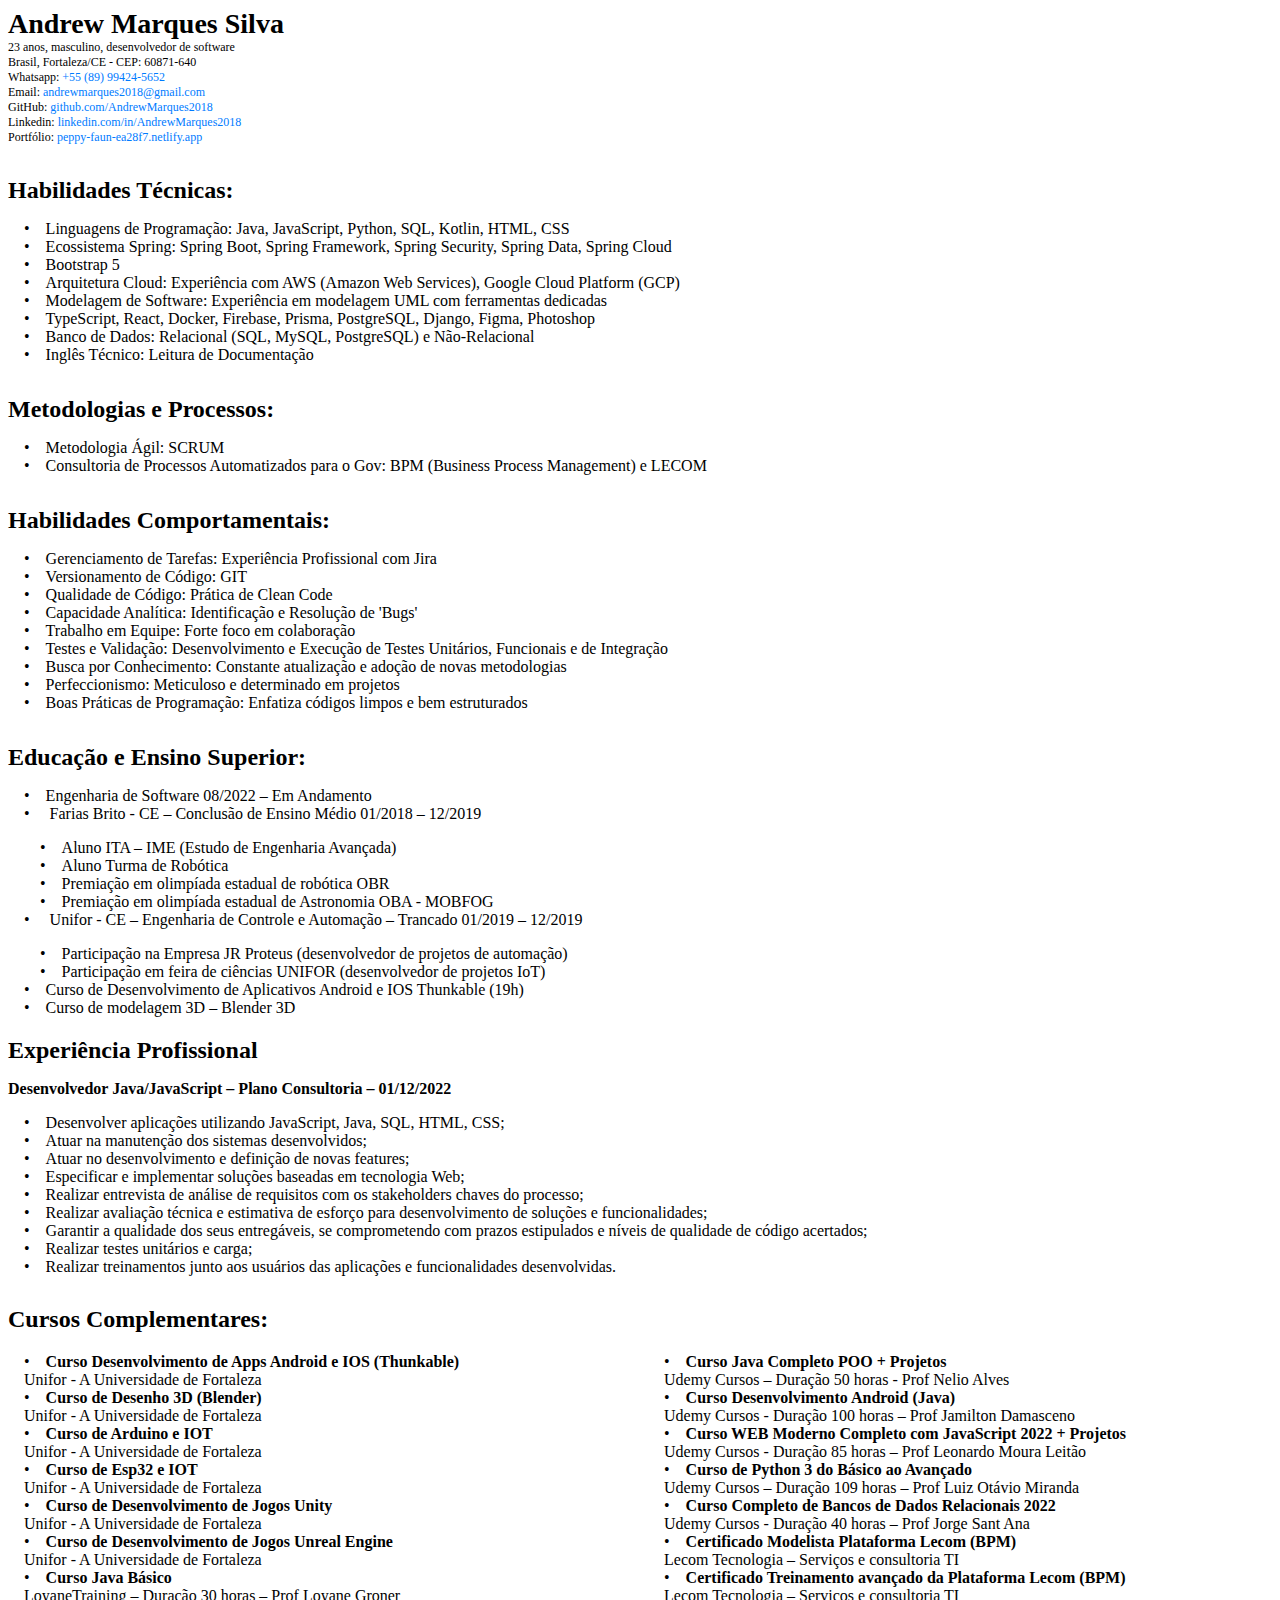
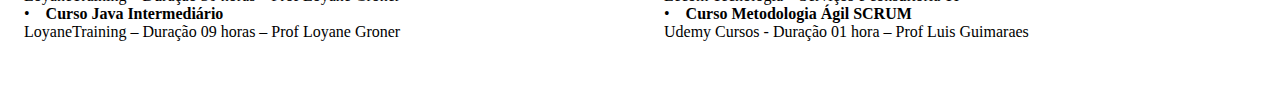
<file: curriculo/curriculo.html>
<!DOCTYPE html>

<html lang="pt-br">

<head>
  <meta charset="UTF-8">
  <meta name="viewport" content="width=device-width, initial-scale=1.0">
  <title>Curriculum Vitae - Andrew Marques Silva</title>
  <link rel="stylesheet" href="style.css">
</head>

<body>
  <header class="apresentacao">
    <h1>Andrew Marques Silva</h1>
    <p>23 anos, masculino, desenvolvedor de software</p>
    <p>Brasil, Fortaleza/CE - CEP: 60871-640</p>
    <p>Whatsapp: <a href="https://api.whatsapp.com/send?phone=5589994245652" target="_blank">+55 (89) 99424-5652</a></p>
    <p>Email: <a href="mailto:andrewmarques2018@gmail.com">andrewmarques2018@gmail.com</a></p>
    <p>GitHub: <a href="https://github.com/AndrewMarques2018" target="_blank">github.com/AndrewMarques2018</a></p>
    <p>Linkedin: <a href="https://www.linkedin.com/in/AndrewMarques2018"
        target="_blank">linkedin.com/in/AndrewMarques2018</a></p>
    <p>Portfólio: <a href="https://peppy-faun-ea28f7.netlify.app" target="_blank">peppy-faun-ea28f7.netlify.app</a></p>
  </header>

  <section class="perfil_profissional">
    <h2>Habilidades Técnicas:</h2>
    <ul>
      <li>Linguagens de Programação: Java, JavaScript, Python, SQL, Kotlin, HTML, CSS</li>
      <li>Ecossistema Spring: Spring Boot, Spring Framework, Spring Security, Spring Data, Spring Cloud</li>
      <li>Bootstrap 5</li>
      <li>Arquitetura Cloud: Experiência com AWS (Amazon Web Services), Google Cloud Platform (GCP)</li>
      <li>Modelagem de Software: Experiência em modelagem UML com ferramentas dedicadas</li>
      <li>TypeScript, React, Docker, Firebase, Prisma, PostgreSQL, Django, Figma, Photoshop</li>
      <li>Banco de Dados: Relacional (SQL, MySQL, PostgreSQL) e Não-Relacional</li>
      <li>Inglês Técnico: Leitura de Documentação</li>
    </ul>
  </section>

  <section class="perfil_profissional">
    <h2>Metodologias e Processos:</h2>
    <ul>
      <li>Metodologia Ágil: SCRUM</li>
      <li>Consultoria de Processos Automatizados para o Gov: BPM (Business Process Management) e LECOM</li>
    </ul>
  </section>

  <section class="perfil_profissional">
    <h2>Habilidades Comportamentais:</h2>
    <ul>
      <li>Gerenciamento de Tarefas: Experiência Profissional com Jira</li>
      <li>Versionamento de Código: GIT</li>
      <li>Qualidade de Código: Prática de Clean Code</li>
      <li>Capacidade Analítica: Identificação e Resolução de 'Bugs'</li>
      <li>Trabalho em Equipe: Forte foco em colaboração</li>
      <li>Testes e Validação: Desenvolvimento e Execução de Testes Unitários, Funcionais e de Integração</li>
      <li>Busca por Conhecimento: Constante atualização e adoção de novas metodologias</li>
      <li>Perfeccionismo: Meticuloso e determinado em projetos</li>
      <li>Boas Práticas de Programação: Enfatiza códigos limpos e bem estruturados</li>
    </ul>
  </section>

  <section class="educacao">
    <h2>Educação e Ensino Superior:</h2>
    <ul>
      <li>Engenharia de Software 08/2022 – Em Andamento</li>
      <li>
        Farias Brito - CE – Conclusão de Ensino Médio 01/2018 – 12/2019
        <ul>
          <li>Aluno ITA – IME (Estudo de Engenharia Avançada)</li>
          <li>Aluno Turma de Robótica</li>
          <li>Premiação em olimpíada estadual de robótica OBR</li>
          <li>Premiação em olimpíada estadual de Astronomia OBA - MOBFOG</li>
        </ul>
      </li>
      <li>
        Unifor - CE – Engenharia de Controle e Automação – Trancado 01/2019 – 12/2019
        <ul>
          <li>Participação na Empresa JR Proteus (desenvolvedor de projetos de automação)</li>
          <li>Participação em feira de ciências UNIFOR (desenvolvedor de projetos IoT)</li>
        </ul>
      </li>
      <li>Curso de Desenvolvimento de Aplicativos Android e IOS Thunkable (19h)</li>
      <li>Curso de modelagem 3D – Blender 3D</li>
    </ul>
  </section>

  <section class="profissional">
    <h2>Experiência Profissional</h2>
    <p>
      <strong>Desenvolvedor Java/JavaScript – Plano Consultoria – 01/12/2022</strong>
    </p>
    <ul>
      <li>Desenvolver aplicações utilizando JavaScript, Java, SQL, HTML, CSS;</li>
      <li>Atuar na manutenção dos sistemas desenvolvidos;</li>
      <li>Atuar no desenvolvimento e definição de novas features;</li>
      <li>Especificar e implementar soluções baseadas em tecnologia Web;</li>
      <li>Realizar entrevista de análise de requisitos com os stakeholders chaves do processo;</li>
      <li>Realizar avaliação técnica e estimativa de esforço para desenvolvimento de soluções e funcionalidades;</li>
      <li>Garantir a qualidade dos seus entregáveis, se comprometendo com prazos estipulados e níveis de qualidade de
        código acertados;</li>
      <li>Realizar testes unitários e carga;</li>
      <li>Realizar treinamentos junto aos usuários das aplicações e funcionalidades desenvolvidas.</li>
    </ul>
  </section>

  <section class="cursos">
    <h2>Cursos Complementares:</h2>
    <div class="cursos-coluna">
      <ul>
        <li><b>Curso Desenvolvimento de Apps Android e IOS (Thunkable)</b><br>
          Unifor - A Universidade de Fortaleza</li>
        <li><b>Curso de Desenho 3D (Blender)</b><br>
          Unifor - A Universidade de Fortaleza</li>
        <li><b>Curso de Arduino e IOT</b><br>
          Unifor - A Universidade de Fortaleza</li>
        <li><b>Curso de Esp32 e IOT</b><br>
          Unifor - A Universidade de Fortaleza</li>
        <li><b>Curso de Desenvolvimento de Jogos Unity</b><br>
          Unifor - A Universidade de Fortaleza</li>
        <li><b>Curso de Desenvolvimento de Jogos Unreal Engine</b><br>
          Unifor - A Universidade de Fortaleza</li>
        <li><b>Curso Java Básico</b><br>
          LoyaneTraining – Duração 30 horas – Prof Loyane Groner</li>
        <li><b>Curso Java Intermediário</b><br>
          LoyaneTraining – Duração 09 horas – Prof Loyane Groner</li>
        <li><b>Curso Java Completo POO + Projetos</b><br>
          Udemy Cursos – Duração 50 horas - Prof Nelio Alves</li>
        <li><b>Curso Desenvolvimento Android (Java)</b><br>
          Udemy Cursos - Duração 100 horas – Prof Jamilton Damasceno</li>
        <li><b>Curso WEB Moderno Completo com JavaScript 2022 + Projetos</b><br>
          Udemy Cursos - Duração 85 horas – Prof Leonardo Moura Leitão</li>
        <li><b>Curso de Python 3 do Básico ao Avançado</b><br>
          Udemy Cursos – Duração 109 horas – Prof Luiz Otávio Miranda</li>
        <li><b>Curso Completo de Bancos de Dados Relacionais 2022</b><br>
          Udemy Cursos - Duração 40 horas – Prof Jorge Sant Ana</li>
        <li><b>Certificado Modelista Plataforma Lecom (BPM)</b><br>
          Lecom Tecnologia – Serviços e consultoria TI</li>
        <li><b>Certificado Treinamento avançado da Plataforma Lecom (BPM)</b><br>
          Lecom Tecnologia – Serviços e consultoria TI</li>
        <li><b>Curso Metodologia Ágil SCRUM</b><br>
          Udemy Cursos - Duração 01 hora – Prof Luis Guimaraes</li>
      </ul>
    </div>
  </section>

</body>
</html>
</file>
<file: curriculo/style.css>
body {
    font-family: "Times New Roman", Times, serif;
}

ul {
    list-style-type: none;
    margin: 0;
    margin-top: 1rem;
    padding-left: 1rem;
}

li:before {
    content: "•";
    margin-right: 1rem;
}

.apresentacao {
    margin-bottom: 2rem;
}

.apresentacao h1 {
    font-size: 28px;
    margin: 0;
}

.apresentacao p {
    font-size: 12px;
    margin: 0;
}

.apresentacao a {
    color: #007BFF;
    text-decoration: none;
}

.apresentacao a:hover {
    text-decoration: underline;
}

.perfil_profissional {
    margin-bottom: 2rem;
}

.perfil_profissional h2 {
    font-size: 24px;
    margin: 0;
}

.perfil_profissional p {
    font-size: 12px;
    margin: 0;
}

.perfil_profissional a {
    color: #007BFF;
    text-decoration: none;
}

.perfil_profissional a:hover {
    text-decoration: underline;
}

.educacao {
    margin-bottom: 1rem;
}

.educacao h2 {
    font-size: 24px;
    margin: 0;
}

.profissional {
    margin-top: 20px;
    margin-bottom: 30px;
}

.profissional h2 {
    font-size: 24px;
    margin: 0;
}

.cursos {
    margin-bottom: 3rem;
}

.cursos-coluna {
    column-count: 2;
}

.cursos-coluna ul {
    margin-top: 0;
}
</file>
